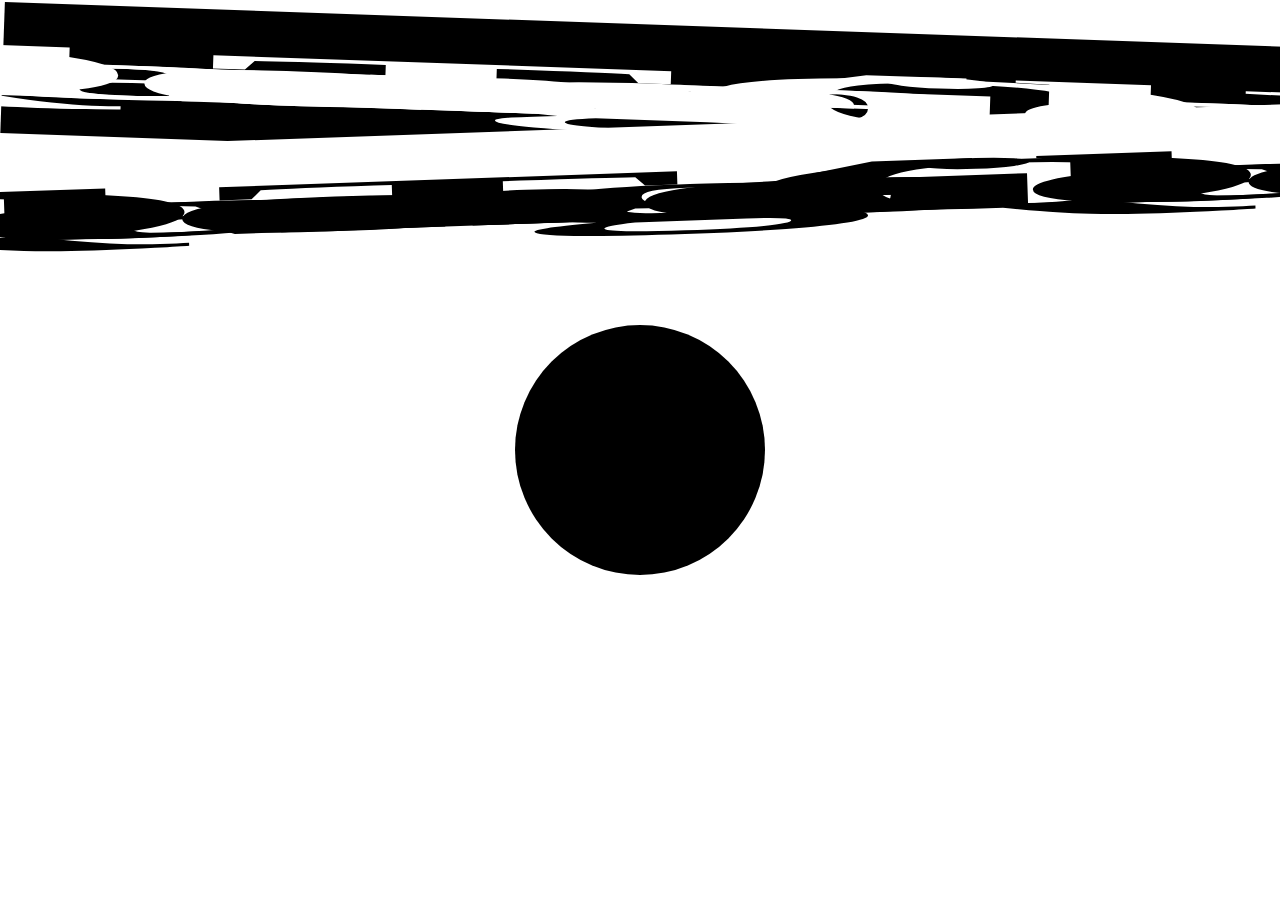
<file: inicio.html>
<!DOCTYPE html>
<html lang="pt-br">
<head>
    <meta charset="UTF-8">
    <meta name="viewport" content="width=device-width, initial-scale=1.0">
    <title>Document</title>
    <link rel="stylesheet" href="inicio.css">
</head>
<body>
    <div id="tempo">
        <div class="cursor"></div>
        <div class="efeito">
            <div class="corttex">CÓRTTEX</div>
        </div>
    </div>

    <section id="conteiner">
        <div class="text-wrapper" id="text-wrapper1">
            <h1>&nbsp;&nbsp;&nbsp;Técnologia&nbsp; Que&nbsp; Transforma &nbsp;&nbsp;&nbsp;</h1>
            <h1>&nbsp;&nbsp;&nbsp;Técnologia&nbsp; Que&nbsp; Transforma &nbsp;&nbsp;&nbsp;</h1>
            <h1>&nbsp;&nbsp;&nbsp;Técnologia&nbsp; Que&nbsp; Transforma &nbsp;&nbsp;&nbsp;</h1>
            <h1>&nbsp;&nbsp;&nbsp;Técnologia&nbsp; Que&nbsp; Transforma &nbsp;&nbsp;&nbsp;</h1>
            <h1>&nbsp;&nbsp;&nbsp;Técnologia&nbsp; Que&nbsp; Transforma &nbsp;&nbsp;&nbsp;</h1>
            <h1>&nbsp;&nbsp;&nbsp;Técnologia&nbsp; Que&nbsp; Transforma &nbsp;&nbsp;&nbsp;</h1>
            <h1>&nbsp;&nbsp;&nbsp;Técnologia&nbsp; Que&nbsp; Transforma &nbsp;&nbsp;&nbsp;</h1>
            <h1>&nbsp;&nbsp;&nbsp;Técnologia&nbsp; Que&nbsp; Transforma &nbsp;&nbsp;&nbsp;</h1>
        </div>
        <div class="text-wrapper" id="text-wrapper2">
            <h1>&nbsp;&nbsp;&nbsp;Técnologia&nbsp; Que&nbsp; Revoluciona &nbsp;&nbsp;&nbsp;</h1>
            <h1>&nbsp;&nbsp;&nbsp;Técnologia&nbsp; Que&nbsp; Revoluciona &nbsp;&nbsp;&nbsp;</h1>
            <h1>&nbsp;&nbsp;&nbsp;Técnologia&nbsp; Que&nbsp; Revoluciona &nbsp;&nbsp;&nbsp;</h1>
            <h1>&nbsp;&nbsp;&nbsp;Técnologia&nbsp; Que&nbsp; Revoluciona &nbsp;&nbsp;&nbsp;</h1>
            <h1>&nbsp;&nbsp;&nbsp;Técnologia&nbsp; Que&nbsp; Revoluciona &nbsp;&nbsp;&nbsp;</h1>
            <h1>&nbsp;&nbsp;&nbsp;Técnologia&nbsp; Que&nbsp; Revoluciona &nbsp;&nbsp;&nbsp;</h1>
            <h1>&nbsp;&nbsp;&nbsp;Técnologia&nbsp; Que&nbsp; Revoluciona &nbsp;&nbsp;&nbsp;</h1>
    </section>
    <script>
        let cursor = document.querySelector('.cursor');

        document.addEventListener('mousemove',(e)=> {
            cursor.style.top = e.pageY + 'px';
            cursor.style.left = e.pageX + 'px';
        })
    </script>
</body>

</html>
</file>
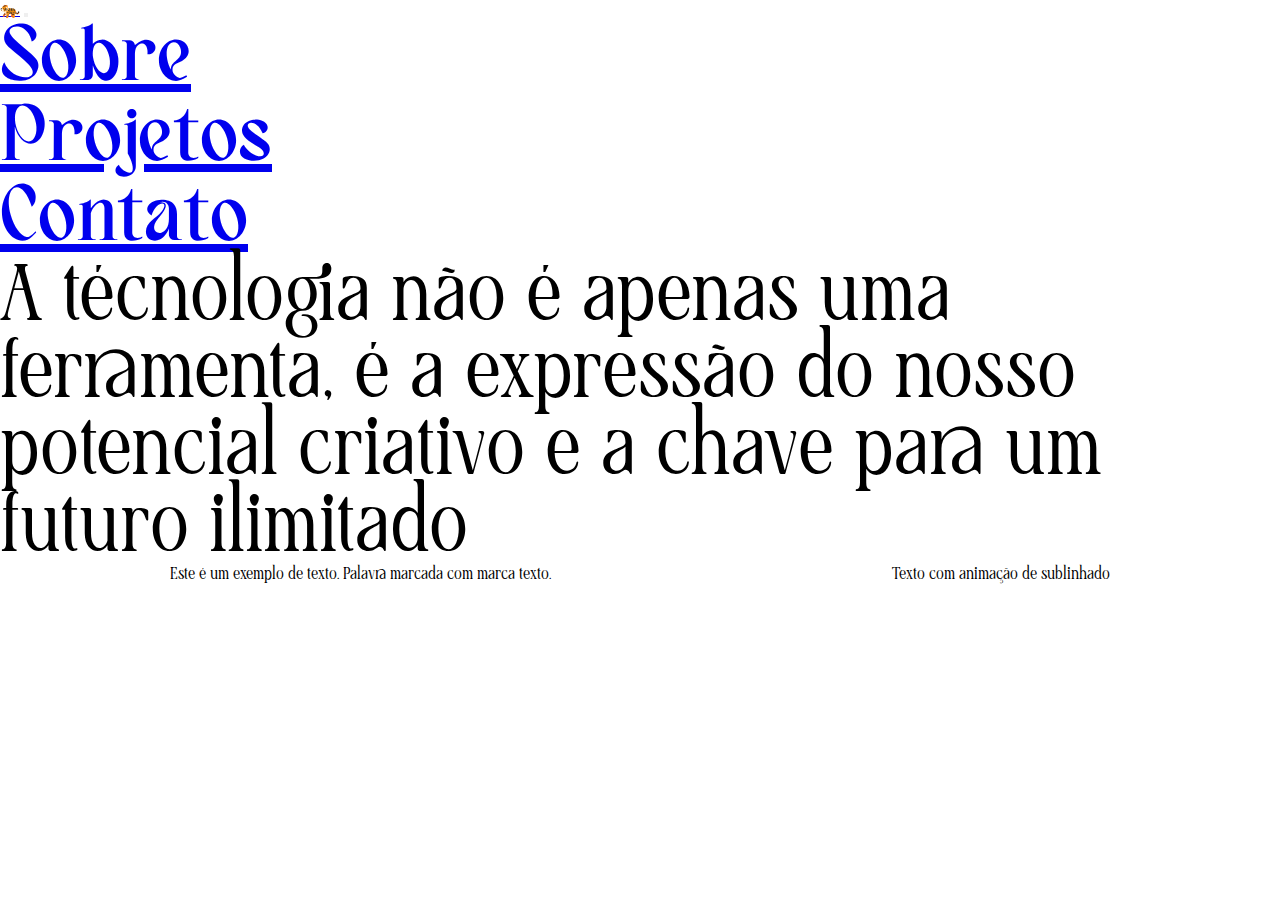
<file: teste.html>
<!DOCTYPE html>
<html lang="en">
<head>
    <meta charset="UTF-8">
    <meta name="viewport" content="width=device-width, initial-scale=1.0">
    <title>Document</title>
    <link rel="stylesheet" href="estilo.css">
    <script src="estilo.js"></script>
</head>

<body>
    <header class="header">
        <nav class="nav">
          <a href="/" class="logo">🐅</a>
          <button class="hamburger"></button>
          <ul class="nav-list">
            <li><a href="#">Sobre</a></li>
            <li><a href="#">Projetos</a></li>
            <li><a href="#">Contato</a></li>

            <p>A técnologia não é apenas uma ferramenta, é a expressão do nosso potencial criativo e a chave para um futuro ilimitado
            </p>
        </nav>
    </header>
    <div>
        <p>Este é um exemplo de texto. <span id="highlight">Palavra</span> marcada com marca texto.</p>
        <p class="animated-underline">Texto com animação de sublinhado</p>


    </div>
</body>

<script src="estilo.js"></script>
</html>
</file>
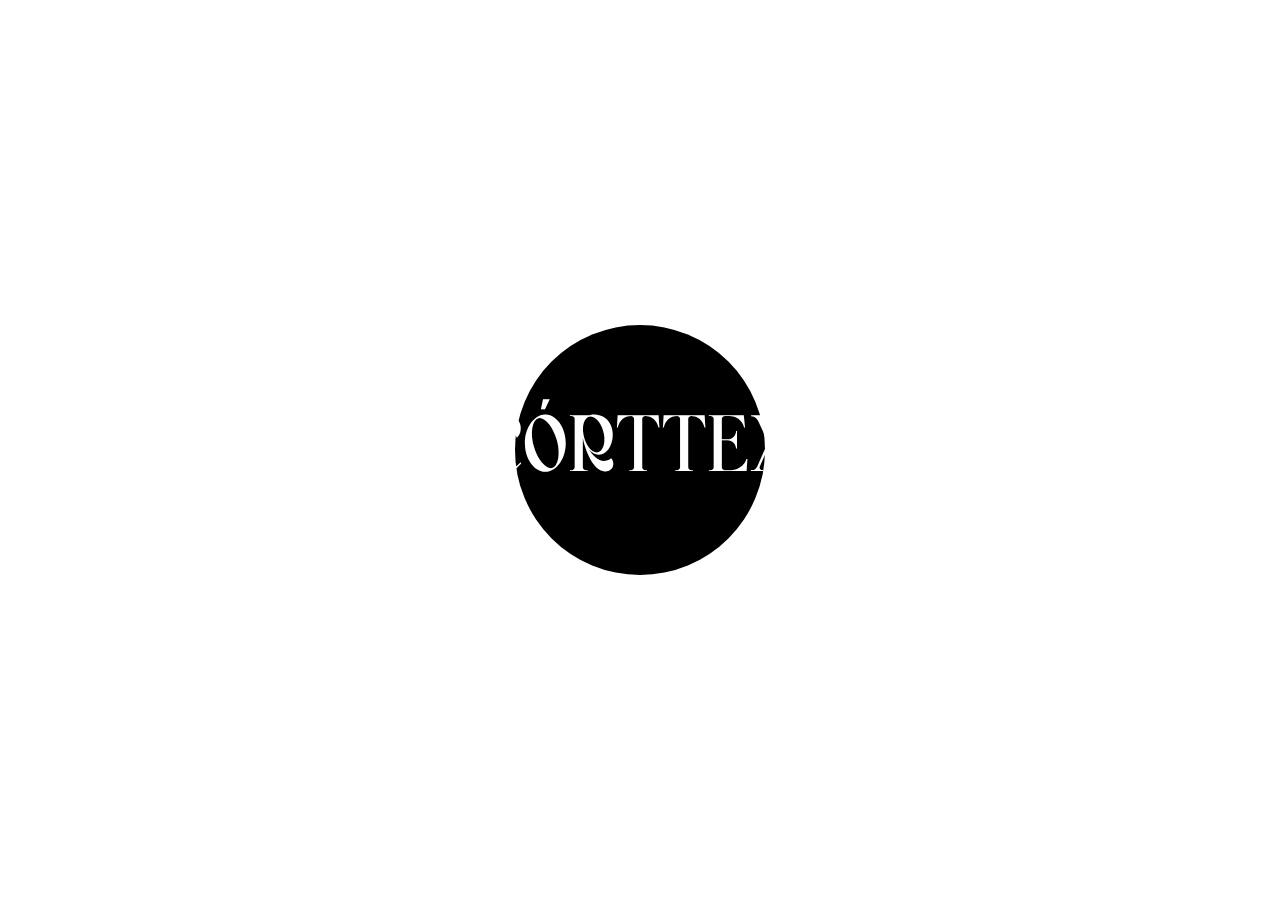
<file: teste2.html>
<!DOCTYPE html>
<html lang="pt-br">
<head>
    <meta charset="UTF-8">
    <meta name="viewport" content="width=device-width, initial-scale=1.0">
    <title>Document</title>
</head>
<body>
    <div class="cursor"></div>
    <div class="efeito">
        <div class="corttex">CÓRTTEX</div>
    </div>
    <style>
        @font-face {
            font-family: bagerich;
            src: url(fontes/bagerichdemo.otf);
        }

        * {
            margin: 0;
            padding: 0;
            box-sizing: border-box;
            cursor: none;
        }
        body{
            overflow: hideen;
        }
        .efeito {

        height: 100vh;
        display: flex;
        justify-content: center;
        align-items: center;
        }
        .corttex {
            font-family: bagerich;
            font-size: 80px;
            font-weight:300;
            color: #fff;
        }
.cursor{
    width: 250px;
    height: 250px;
    background-color: black;
    border-radius: 50%;
    position: absolute;
    top: 50%;
    left: 50%;
    transform: translate(-50%,-50%);
    mix-blend-mode: difference;
    animation: cursor_animation 3s linear infinite;
}

@keyframes cursor_animation{
    0% {
        width: 350px;
        height: 350px;
    }
    50%{
        width: 80px;
        height: 80px;
    }
    100% {
        width: 350px;
        height: 350px;
    }
}
    </style>
    <script>
        let cursor = document.querySelector('.cursor');

        document.addEventListener('mousemove',(e)=> {
            cursor.style.top = e.pageY + 'px';
            cursor.style.left = e.pageX + 'px';
        })
    </script>
</body>
</html>
</file>
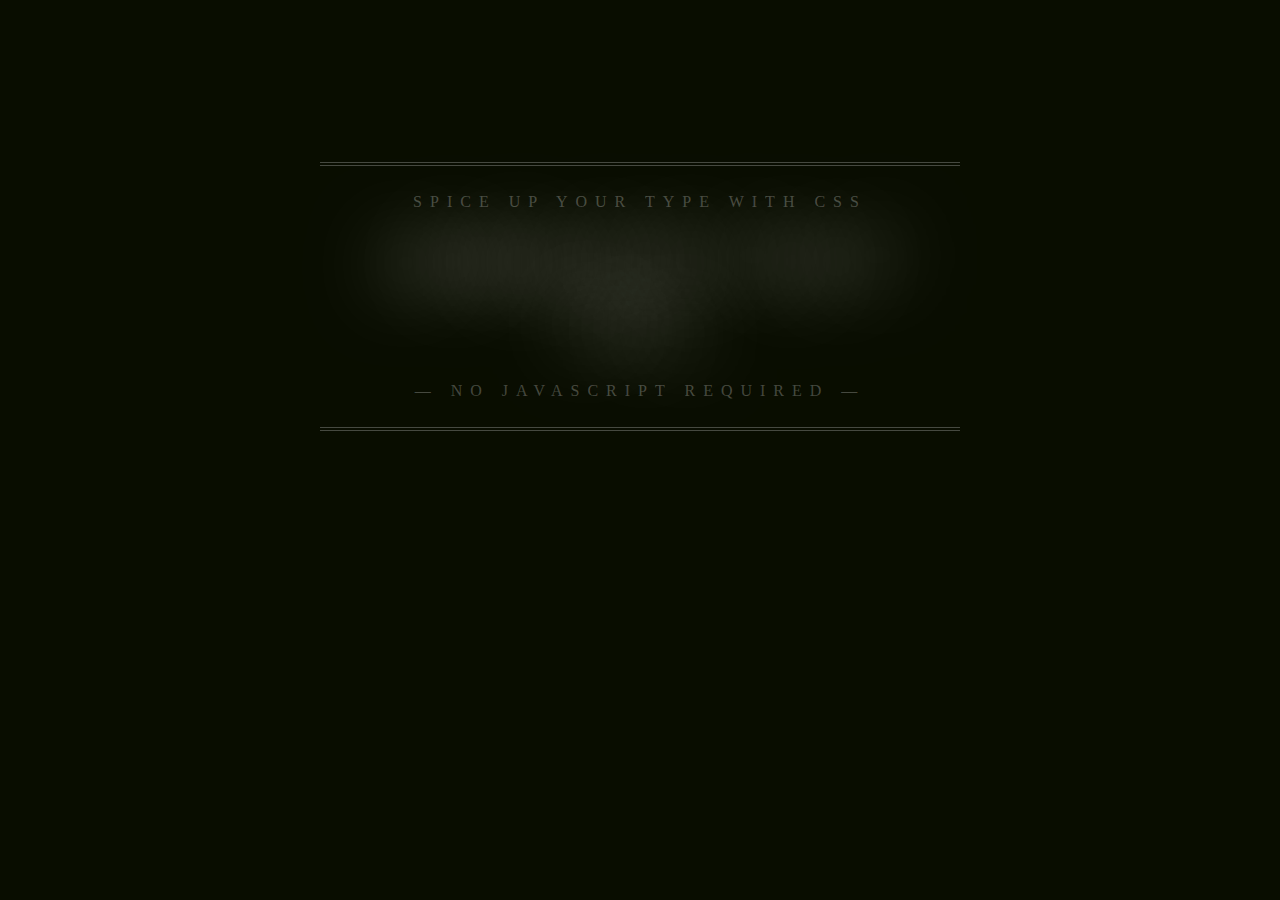
<file: teste3.html>
<!DOCTYPE html>
<html lang="en">
<head>
    <meta charset="UTF-8">
    <meta name="viewport" content="width=device-width, initial-scale=1.0">
    <title>Document</title>
    <link rel="stylesheet" href="teste3.css">
</head>
<body>
    <p>
        Spice up your type with CSS
        <span>
          Animated text fill
        </span>
        &mdash; no JavaScript required &mdash;
      </p>
</body>
</html>
</file>
<file: inicio.css>
@font-face {
    font-family: bagerich;
    src: url(fontes/bagerichdemo.otf);
}

#tempo {
    margin: 0;
    padding: 0;
    box-sizing: border-box;
    cursor: none;
    height: 900px;
    overflow: hidden;
}
body{
    width: 100%;
    overflow-x: hidden;
    max-width: 100%;
    margin: 0;
    border: 0;
    display: flex;
}
.efeito {
    height: 100vh;
    display: flex;
}
.corttex {
    font-family: bagerich;
    font-size: 80px;
    font-weight:1000;
    color: #fff;
}
.cursor{
    width: 250px;
    height: 250px;
    background-color: black;
    border-radius: 50%;
    position: absolute;
    top: 50%;
    left: 50%;
    transform: translate(-50%,-50%);
    mix-blend-mode: difference;
    animation: cursor_animation 3s linear infinite;
}

@keyframes cursor_animation{
    0% {
        width: 350px;
        height: 350px;
    }
    50%{
        width: 80px;
        height: 80px;
    }
    100% {
        width: 350px;
        height: 350px;
    }
}

/*FAIXAS*/

/* Faixas */

.text-wrapper {
    display: flex;
    padding-top: 8px;
    
}
    
#text-wrapper1{
    background: white;
    transform: rotate(-2deg);
    z-index: 1;  
    position: relative;
    margin-bottom: 20px;
}
    
#text-wrapper2{
    background: black;
    transform: rotate(2deg);
    z-index: 2;
        
}
.text-wrapper h1{
    white-space: nowrap;
    font-family:tropic-fantasy;
    font-size: 72px;
    padding: 0;
    margin: 20px;
    transform: scalex(10);
    display: inline;
    
}
#text-wrapper1 h1{
    color: black;
    animation: animafaixa 25s linear infinite;
}
#text-wrapper2 h1{
    color: white;
    animation: animafaixa 25s linear infinite reverse;
}
    
@keyframes animafaixa{
    0% {
        transform: translateX(0%);
    } 
    100% {
        transform: translate(-100%);
    }
}
</file>
<file: estilo.css>
@font-face {
    font-family: bagerich;
    src: url('/fontes/bagerichdemo.otf');
}

@font-face {
    font-family: audience;
    src: url('/fontes/audience.otf');
    src: url('/fontes/Audience.ttf');

}


@font-face {
    font-family: tropic-fantasy;
    src: url('/fontes/tropic-fantasy.otf')
}

/* Reset CSS básico */
* {
    margin: 0;
    padding: 0;
    box-sizing: border-box;
  }
  
  /* Estilo para a barra de menu */
  .menu {
    position: fixed;
    top: 0;
    left: 0;
    width: 100%;
  }
  
  .menu ul {
    list-style: none;
    padding: 10px 0;
  }
  
  .menu ul li {
    display: inline;
  }
  
  .menu ul li a {
    color: #fff;
    text-decoration: none;
    padding: 10px 20px;
    -webkit-filter: invert(100%);
    filter: invert(100%);
    mix-blend-mode: difference;
  }
  
  /* Estilo para o conteúdo */
  .content {
    padding-top: 50px; /* Ajuste o valor conforme a altura da barra de menu */
  }

  tr td {
    color: white;
    -webkit-filter: invert(100%);
    filter: invert(100%);
  }
  .tr1 {
    background-color: white;
  }
  .tr2 {
    background-color: black;
  }
  .tr3 {
    background-color: red;
  }
  .tr4 {
    background-color: blue;
  }

.animated-underline {
    position: relative;
}

.animated-underline::after {
    content: '';
    position: absolute;
    left: 0;
    bottom: -2px; /* Ajuste a posição do sublinhado conforme necessário */
    width: 100%;
    height: 2px; /* Altura do sublinhado */
    background-color: #007bff; /* Cor do sublinhado */
    visibility: hidden;
    transform: scaleX(0); /* Inicialmente, o sublinhado tem largura zero */
    transition: all 0.3s ease-in-out; /* Adiciona uma transição suave */
}

.animated-underline:hover::after {
    visibility: visible;
    transform: scaleX(1); /* Aumenta a largura do sublinhado no hover */
}


div{
display: flex;
justify-content: space-around;
align-items: end;

}

p{
    font-family: tropic-fantasy;
}

#descricao {
    margin-left: 500px;
    margin-right: 20px;
    margin-bottom: 50px;
    padding: 10px;
    font-size: 35px;
    display: inline-block;
    vertical-align: top; /* Alinha os elementos ao topo para garantir que fiquem alinhados corretamente */
}

ul{
    list-style-type: none;
    font-size: 80px;
    
}
li{
    font-family: bagerich;
    
}
#notas{
    margin-top: -110px;
}

#grupo img{
border-radius:10px ;
}

.txt{
    display: flex;
    align-items: center;
    flex-direction: column;
    justify-content: center;
    width: 350px;
    height: 300px;
    background-image: url("imagens/paper2.png");
    background-size: cover;
}

/*descriçao*/
</file>
<file: teste3.css>
body {
    font: 400 1em/1.5 "Neuton";
    background: #090d00;
    color: rgba(255, 255, 255, 0.25);
    text-align: center;
    margin: 0;
  }
  
  p {
    text-transform: uppercase;
    letter-spacing: 0.5em;
    display: inline-block;
    border: 4px double rgba(255, 255, 255, 0.25);
    border-width: 4px 0;
    padding: 1.5em 0em;
    position: absolute;
    top: 18%;
    left: 50%;
    width: 40em;
    margin: 0 0 0 -20em;
  
    span {
      font: 700 4em/1 "Oswald", sans-serif;
      letter-spacing: 0;
      padding: 0.25em 0 0.325em;
      display: block;
      margin: 0 auto;
      text-shadow: 0 0 80px rgba(255, 255, 255, 0.5);
  
      /* Clip Background Image */
  
      background: url(https://i.ibb.co/RDTnNrT/animated-text-fill.png) repeat-y;
      -webkit-background-clip: text;
      background-clip: text;
  
      /* Animate Background Image */
  
      -webkit-text-fill-color: transparent;
      -webkit-animation: aitf 80s linear infinite;
  
      /* Activate hardware acceleration for smoother animations */
  
      -webkit-transform: translate3d(0, 0, 0);
      -webkit-backface-visibility: hidden;
    }
  }
  
  /* Animate Background Image */
  
  @-webkit-keyframes aitf {
    0% {
      background-position: 0% 50%;
    }
    100% {
      background-position: 100% 50%;
    }
  }
</file>
